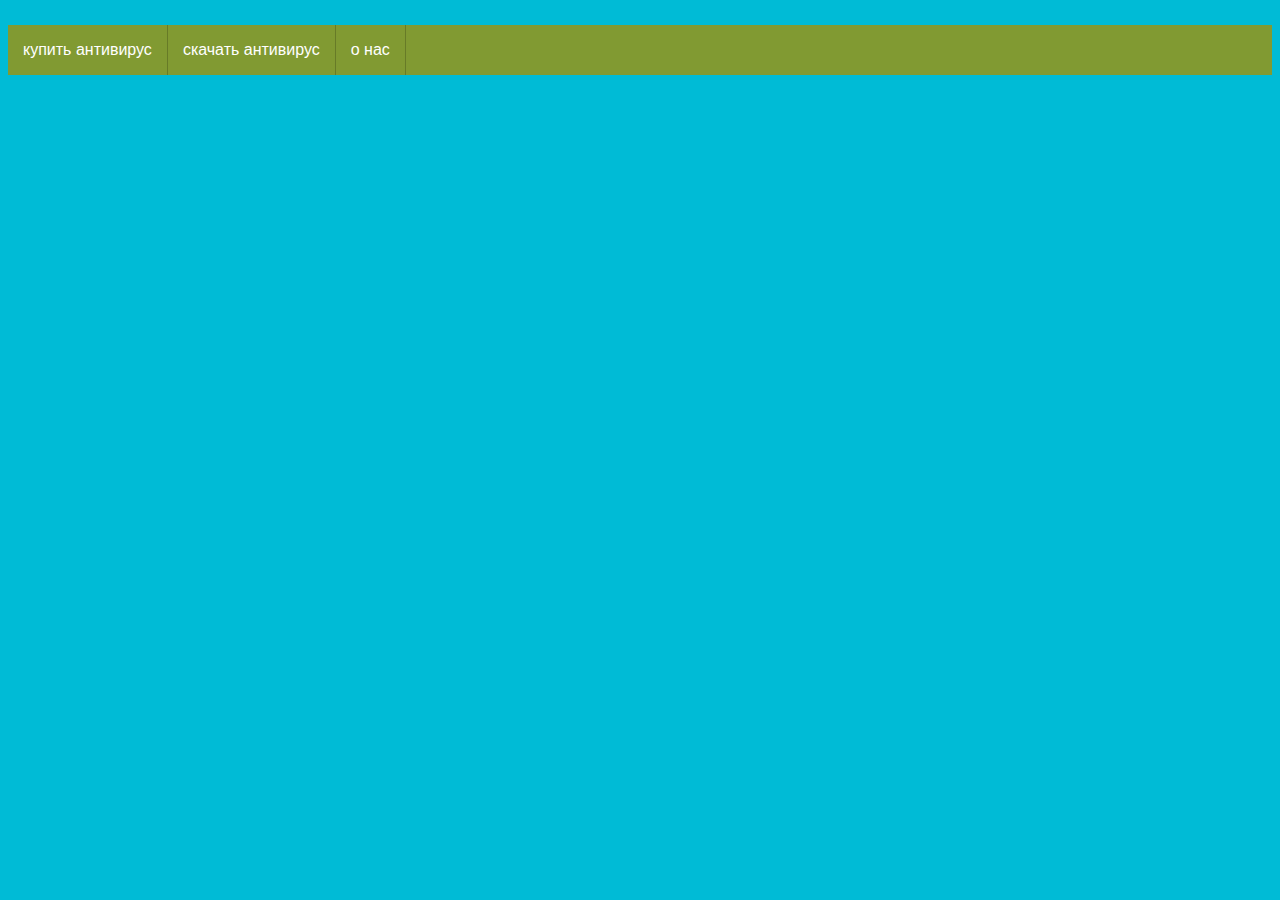
<file: index.html>
<!DOCTYPE html>
<html>
 <head>
  <meta http-equiv="Content-Type" content="text/html; charset=utf-8" />
  <title></title>
 </head> 
 <link rel="stylesheet" href="css/style.css">
 <body> 
    <ul>
        <li><a href="purchase.html">купить антивирус</a>
        </li>  
        <li><a href="download.html">скачать антивирус</a></li>
        <li><a href="about.html">о нас</a></li>
    </ul>
</form>
</body>
</html>
</file>
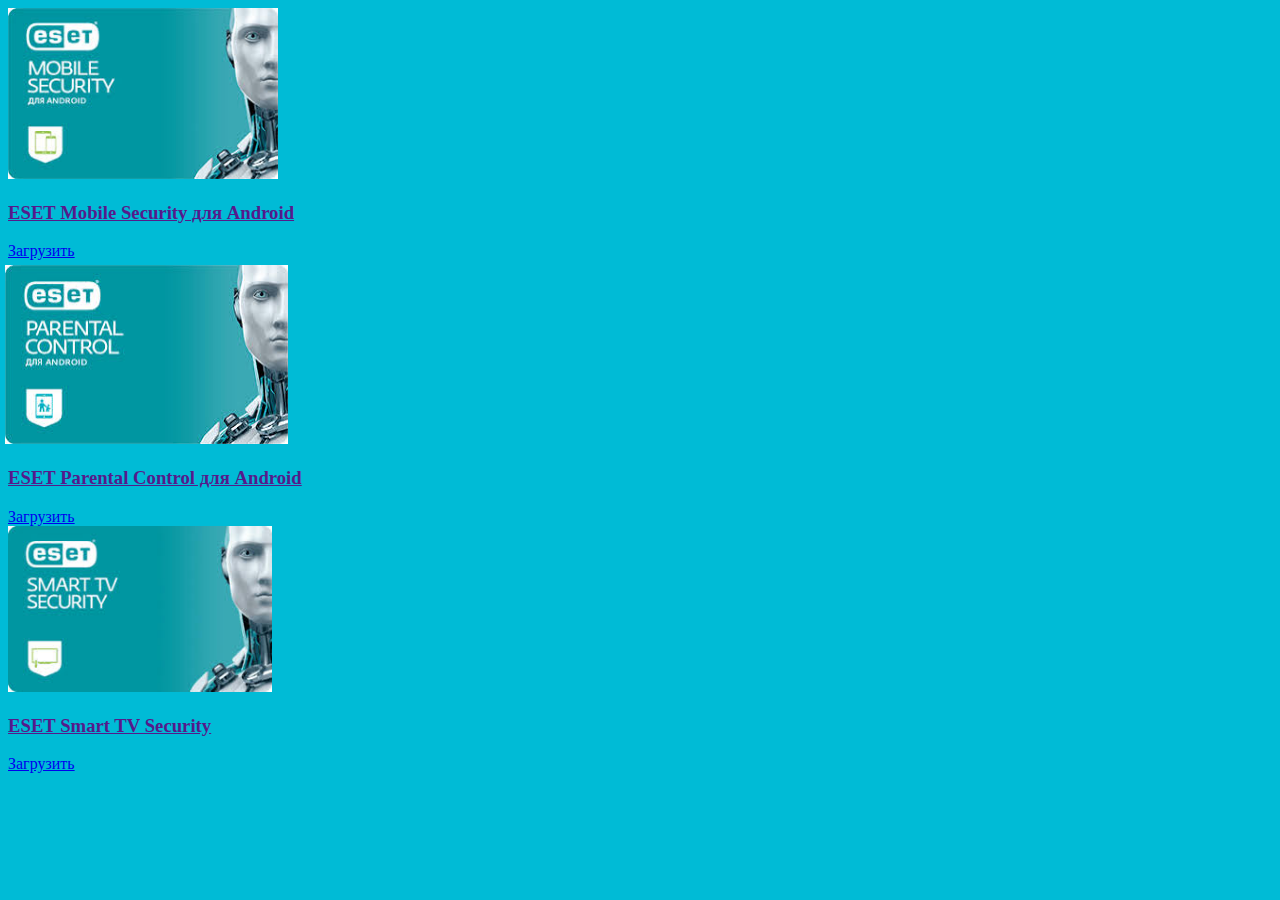
<file: android.html>
<!DOCTYPE html>
<html lang="en">
<head>
    <meta charset="UTF-8">
    <meta name="viewport" content="width=device-width, initial-scale=1.0">
    <title>Document</title>
</head>
<link rel="stylesheet" href="css/style — копия.css">
<body>
    <div class="visible col col-md-4 col-sm-6 col-xs-12 item filt-mobiles" data-ref="mixitup-target" style="">
        <div class="product-tile">
            <img class="rg_i Q4LuWd" src="[data-uri]" data-deferred="1" jsname="Q4LuWd" width="270" height="171" alt="ESET Mobile Security для Android – скачать Есет Мобайл Секьюрити ..." data-iml="1391.2500000000136" data-atf="true">
        <a class="product-thumbnail" href="/ru/products/for_home/mobiles/android" target="_top">
        <figure class="thumbnail-wrap">
        </figure>
        </a>
        <div class="content">
        <div class="info">
        <h3 class="name">
        <a href="" target="_top">ESET Mobile Security для&nbsp;Android</a>
        </h3>
        <p class="description">
        </p>
        </div>
        <div class="additional">
        <a class="btn" href="https://download.eset.com/com/eset/apps/home/ems/android/latest/ems.apk" target="_top">Загрузить</a>
        </div>
        </div>
        </div>
        </div>
        <div class="visible col col-md-4 col-sm-6 col-xs-12 item filt-mobiles" data-ref="mixitup-target" style="">
            <div class="product-tile">
                <div class="bRMDJf islir" jsname="DeysSe" style="margin-left: -3px; margin-right: -3px; margin-top: 5px;" jsaction="mousedown:npT2md; touchstart:npT2md;"><img class="rg_i Q4LuWd" src="[data-uri]" data-deferred="1" jsname="Q4LuWd" width="283" height="179" alt="Родительский контроль - скачать ESET Parental Control для Android ..." data-iml="1992.2749999999496" data-atf="true"></div>
            <a class="product-thumbnail" href="/ru/products/for_home/mobiles/parental_control_android" target="_top">
            <figure class="thumbnail-wrap">
            </figure>
            </a>
            <div class="content">
            <div class="info">
            <h3 class="name">
            <a href="" target="_top">ESET Parental Control для&nbsp;Android </a>
            </h3>
            <p class="description">
            </p>
            </div>
            <div class="additional">
            <a class="btn" href="http://download.eset.com/download/mobile/epc/android/epc.apk" target="_top">Загрузить</a>
            </div>
            </div>
            </div>
            <div class="visible col col-md-4 col-sm-6 col-xs-12 item filt-mobiles" data-ref="mixitup-target" style="">
                <div class="product-tile">
                    <img class="rg_i Q4LuWd" src="[data-uri]" data-deferred="1" jsname="Q4LuWd" width="264" height="166" alt="ESET Smart TV Security - антивирус для смарт ТВ Андроид, скачать ..." data-iml="1653.4050000000207" data-atf="true">
                <a class="product-thumbnail" href="/ru/products/for_home/mobiles/smart_tv_security" target="_top">
                <figure class="thumbnail-wrap">
                </figure>
                </a>
                <div class="content">
                <div class="info">
                <h3 class="name">
                <a href="" target="_top">ESET Smart TV Security</a>
                </h3>
                <p class="description">
                </p>
                </div>
                <div class="additional">
                <a class="btn" href="https://play.google.com/store/apps/details?id=com.eset.etvs.gp" target="_top">Загрузить</a>
                </div>
                </div>
                </div>
                </div>
</body>
</html>
</file>
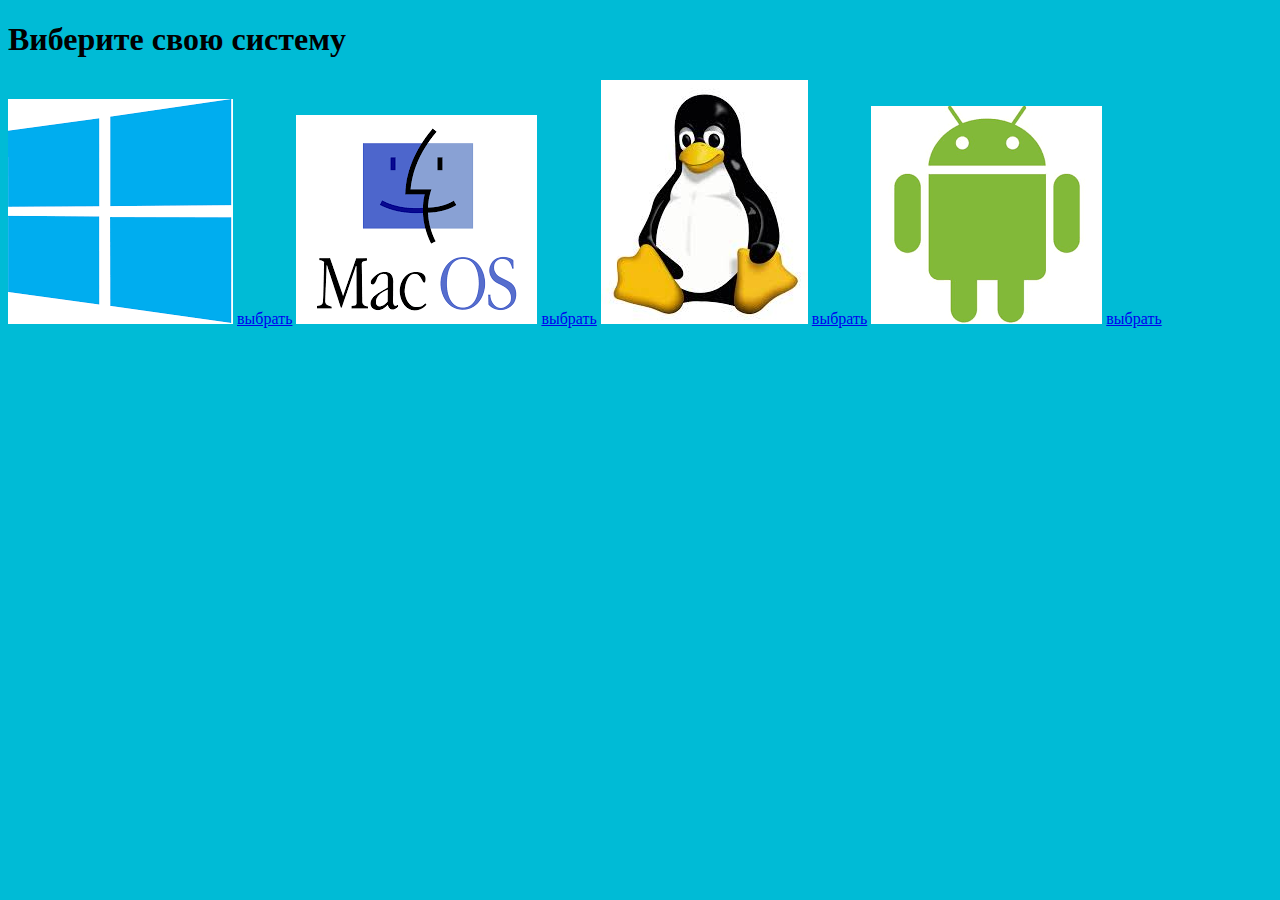
<file: download.html>
<!DOCTYPE html>
<html lang="en">
<head>
    <meta charset="UTF-8">
    <meta name="viewport" content="width=device-width, initial-scale=1.0">
    <title>Document</title>
</head>
<link rel="stylesheet" href="css/style — копия.css">
<body>
    <h1>Виберите свою систему</h1>
    <img src="[data-uri]" alt="windows">
    <a href="windows.html">выбрать</a>
    <img src="[data-uri]" alt="MAC OS">
    <a href="macos.html">выбрать</a>
    <img src="[data-uri]" alt="Linux">
    <a href="linux.html">выбрать</a>
    <img src="[data-uri]" alt="Android">
    <a href="android.html">выбрать</a>
</body>
</html>
</file>
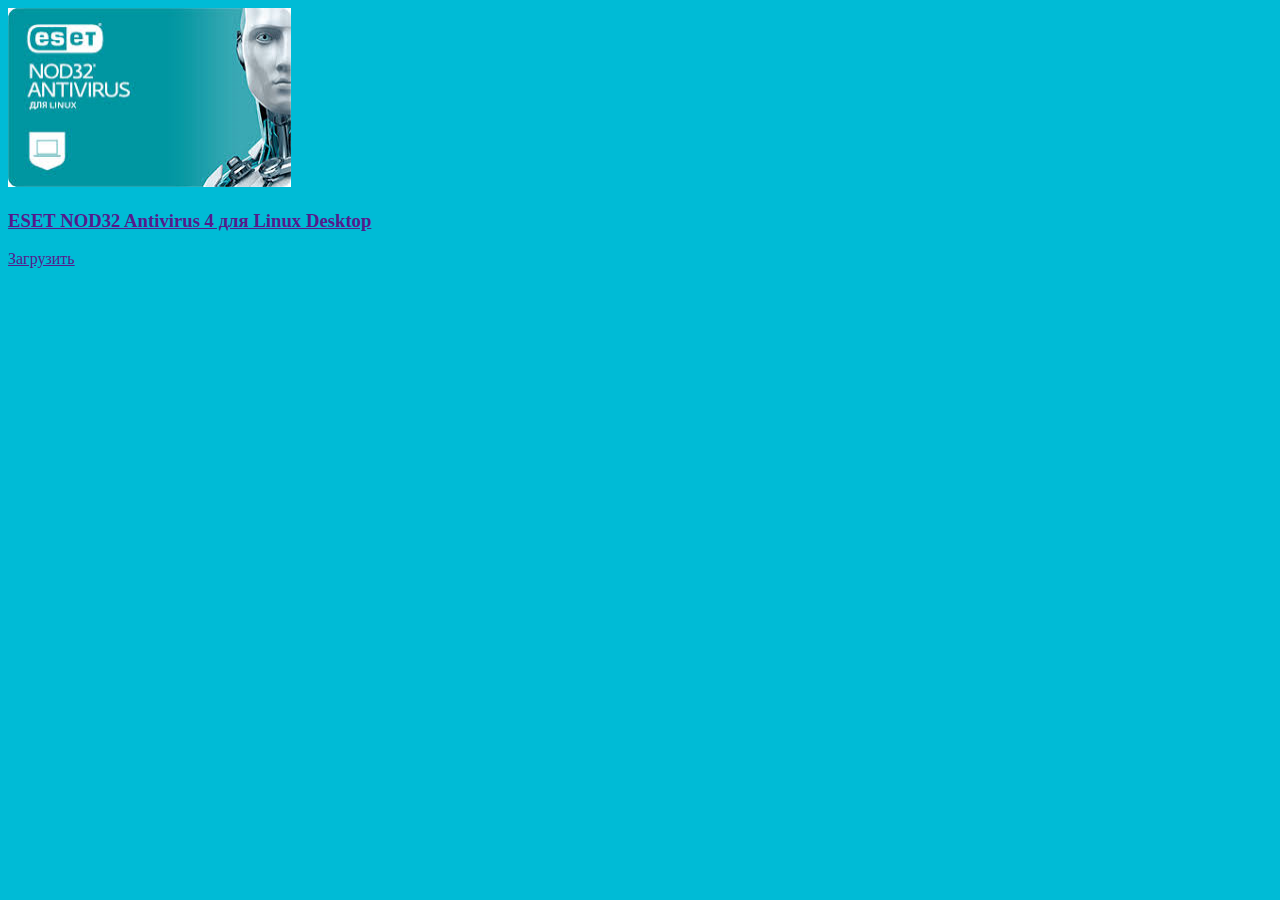
<file: linux.html>
<!DOCTYPE html>
<html lang="en">
<head>
    <meta charset="UTF-8">
    <meta name="viewport" content="width=device-width, initial-scale=1.0">
    <title>Document</title>
</head>
<link rel="stylesheet" href="css/style — копия.css">
<body>
    <div class="visible col col-md-4 col-sm-6 col-xs-12 item filt-linux" data-ref="mixitup-target" style="">
        <div class="product-tile">
            <img class="rg_i Q4LuWd" src="[data-uri]" data-deferred="1" jsname="Q4LuWd" width="283" height="179" alt="ESET NOD32 Antivirus 4 Linux Desktop - антивирус для Линукс ..." data-iml="1913.6049999999614" data-atf="true">
        <a class="product-thumbnail" href="/ru/products/for_home/linux/ena4_linux" target="_top">
        <figure class="thumbnail-wrap">
        </figure>
        </a>
        <div class="content">
        <div class="info">
        <h3 class="name">
        <a href="" target="_top">ESET NOD32 Antivirus 4 для Linux Desktop</a>
        </h3>
        <p class="description">
        </p>
        </div>
        <div class="additional">
        <a class="btn" href="" target="_top">Загрузить</a>
        </div>
        </div>
        </div>
        </div>
</body>
</html>
</file>
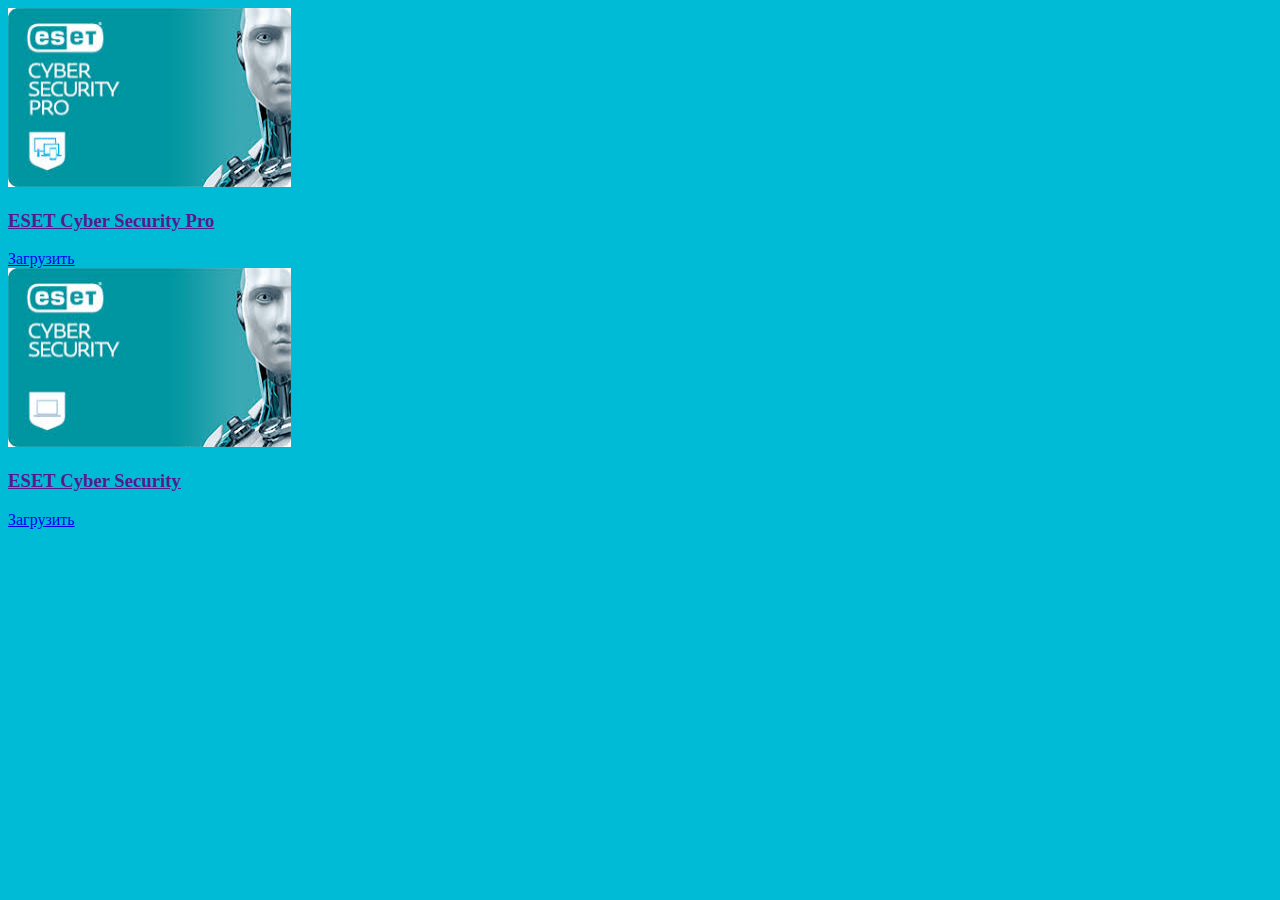
<file: macos.html>
<!DOCTYPE html>
<html lang="en">
<head>
    <meta charset="UTF-8">
    <meta name="viewport" content="width=device-width, initial-scale=1.0">
    <title>Document</title>
</head>
<link rel="stylesheet" href="css/style — копия.css">
<body>
    <div class="visible col col-md-4 col-sm-6 col-xs-12 item filt-osx" data-ref="mixitup-target" style="">
        <div class="product-tile">
            <img class="rg_i Q4LuWd" src="[data-uri]" data-deferred="1" jsname="Q4LuWd" width="283" height="179" alt="ESET Cyber Security Pro – скачать антивирус для Mac Book ..." data-iml="1645.340000000033" data-atf="true">
        <a class="product-thumbnail" href="/ru/products/for_home/osx/cyber_security_pro" target="_top">
        <figure class="thumbnail-wrap">
        </figure>
        </a>
        <div class="content">
        <div class="info">
        <h3 class="name">
        <a href="" target="_top">ESET Cyber Security Pro</a>
        </h3>
        <p class="description">
        </p>
        </div>
        <div class="additional">
        <a class="btn" href="https://download.eset.com/com/eset/apps/home/ess/mac/latest/eset_cybersecurity_pro_ru.dmg" target="_top">Загрузить</a>
        </div>
        </div>
        </div>
        </div>
        <div class="visible col col-md-4 col-sm-6 col-xs-12 item filt-osx" data-ref="mixitup-target" style="">
            <div class="product-tile">
                <img class="rg_i Q4LuWd" src="[data-uri]" data-deferred="1" jsname="Q4LuWd" width="283" height="179" alt="ESET Cyber Security - скачать антивирус для Mac, официально в Есет ..." data-iml="1673.285000000078" data-atf="true">
            <a class="product-thumbnail" href="/ru/products/for_home/osx/ecs_mac" target="_top">
            <figure class="thumbnail-wrap">
            </figure>
            </a>
            <div class="content">
            <div class="info">
            <h3 class="name">
            <a href="" target="_top">ESET Cyber Security</a>
            </h3>
            <p class="description">
            </p>
            </div>
            <div class="additional">
            <a class="btn" href="https://download.eset.com/com/eset/apps/home/eav/mac/latest/eset_cybersecurity_ru.dmg" target="_top">Загрузить</a>
            </div>
            </div>
            </div>
            </div>
</body>
</html>
</file>
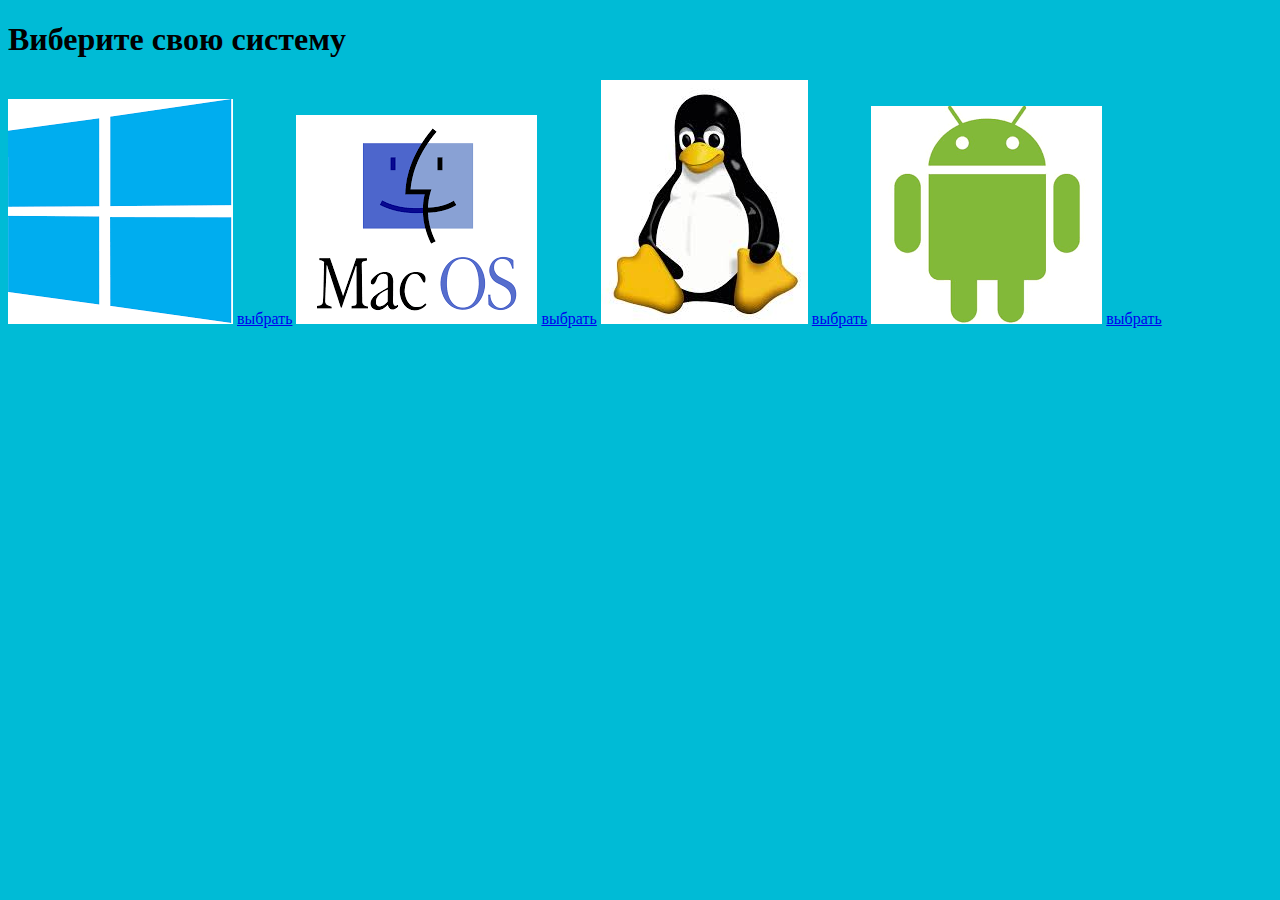
<file: purchase.html>
<!DOCTYPE html>
<html lang="en">
<head>
    <meta charset="UTF-8">
    <meta name="viewport" content="width=device-width, initial-scale=1.0">
    <title>Document</title>
</head>
<link rel="stylesheet" href="css/style — копия.css">
<body>
    <h1>Виберите свою систему</h1>
    <img src="[data-uri]" alt="windows">
    <a href="windows2.html">выбрать</a>
    <img src="[data-uri]" alt="MAC OS">
    <a href="macos2.html">выбрать</a>
    <img src="[data-uri]" alt="Linux">
    <a href="linux2.html">выбрать</a>
    <img src="[data-uri]" alt="Android">
    <a href="android2.html">выбрать</a>
</body>
</html>
</file>
<file: css/style.css>
button.new {
  background: -moz-linear-gradient(#00BBD6, #EBFFFF);
  background: -webkit-gradient(linear, 0 0, 0 100%, from(#00BBD6), to(#EBFFFF));
  filter: progid:DXImageTransform.Microsoft.gradient(startColorstr='#00BBD6', endColorstr='#EBFFFF');
  padding: 3px 7px;
  color: #333;
  -moz-border-radius: 5px;
  -webkit-border-radius: 5px;
  border-radius: 5px;
  border: 1px solid #666;
 }
 body {
   background-color: #00BBD6;
 }
 ul {
  list-style: none; /*убираем маркеры списка*/
  margin: 0; /*убираем отступы*/
  padding-left: 0; /*убираем отступы*/
  margin-top:25px; /*делаем отступ сверху*/
  background:#819A32; /*добавляем фон всему меню*/
  height: 50px; /*задаем высоту*/
}
a {
  text-decoration: none; /*убираем подчеркивание текста ссылок*/
  background:#819A32; /*добавляем фон к пункту меню*/
  color:#fff; /*меняем цвет ссылок*/
  padding:0px 15px; /*добавляем отступ*/
  font-family: arial; /*меняем шрифт*/
  line-height:50px; /*ровняем меню по вертикали*/
  display: block; 
  border-right: 1px solid #677B27; /*добавляем бордюр справа*/
  -moz-transition: all 0.3s 0.01s ease; /*делаем плавный переход*/
  -o-transition: all 0.3s 0.01s ease;
  -webkit-transition: all 0.3s 0.01s ease;

}
a:hover {
  background:#D43737;/*добавляем эффект при наведении*/
}
li {
  float:left; /*Размещаем список горизонтально для реализации меню*/
  position:relative; /*задаем позицию для позиционирования*/
}
     
    /*Стили для скрытого выпадающего меню*/
    li > ul {
        position:absolute;
        top:25px;
        display:none;   
    }
     
    /*Делаем скрытую часть видимой*/
    li:hover > ul {
        display:block; 
        width:250px;  /*Задаем ширину выпадающего меню*/      
    }
   li:hover > ul > li {
        float:none; /*Убираем горизонтальное позиционирование*/
    }
</file>
<file: css/style — копия.css>
body {
   background-color: #00BBD6;
 }
</file>
